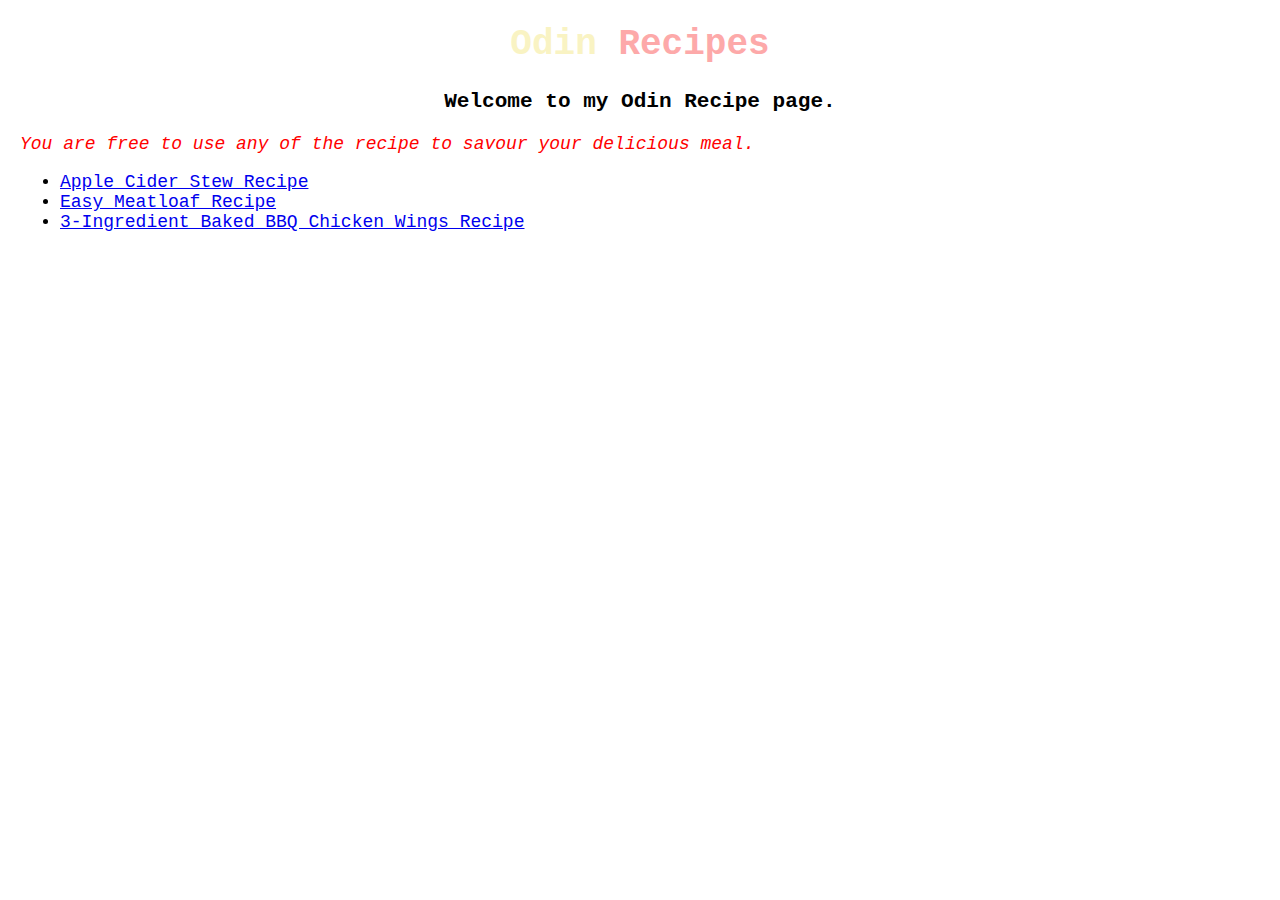
<file: index.html>
<!DOCTYPE html>
<html lang="en">
<head>
    <meta charset="UTF-8">
    <meta http-equiv="X-UA-Compatible" content="IE=edge">
    <meta name="viewport" content="width=device-width, initial-scale=1.0">
    <link rel="stylesheet" href="index.css" title="css" type="text/css" />
    <title>Odin Recipes</title>
</head>
<body>
    <h1>Odin <span>Recipes</span></h1>
    <h3>Welcome to my Odin Recipe page.</h3>
    <p class="style">You are free to use any of the recipe to savour your delicious meal.</p>
  <ul>
    <li><a href="recipes/apple_cider_stew.html">Apple Cider Stew Recipe</a></li>
    <li><a href="recipes/easy_meatloaf.html">Easy Meatloaf Recipe</a></li>
    <li><a href="recipes/baked_chicken_wings.html">3-Ingredient Baked BBQ Chicken Wings Recipe</a></li>
  </ul>
  
    
</body>
</html>
</file>
<file: index.css>
body {
  border: 0;
  margin: 20px;
  font-family: "Lucida Handwriting", "Courier New", Arial;
  font-size: 18px;
  /* background-color: #9c9090; */
  background: var(--body-bg);
  color: var(--body-color);
}

h1 {
  color: #f9f3c3;
  text-align: center;
}
h1 span {
  color: #fda9a9;
}
h3 {
  text-align: center;
}
.style {
  font-style: italic;
  color: red;
}

ul {
  background-color: var(--body-bg);
}

/* Light mode */
@media (prefers-color-scheme: light) {
:root {
  --body-bg: #FFFFFF;
  --body-color: #000000;
}
}

/* Dark mode */
/* @media (prefers-color-scheme: dark) {
   :root {
       --body-bg: #000000;
       --body-color: #FFFFFF;
   }
} */
</file>
